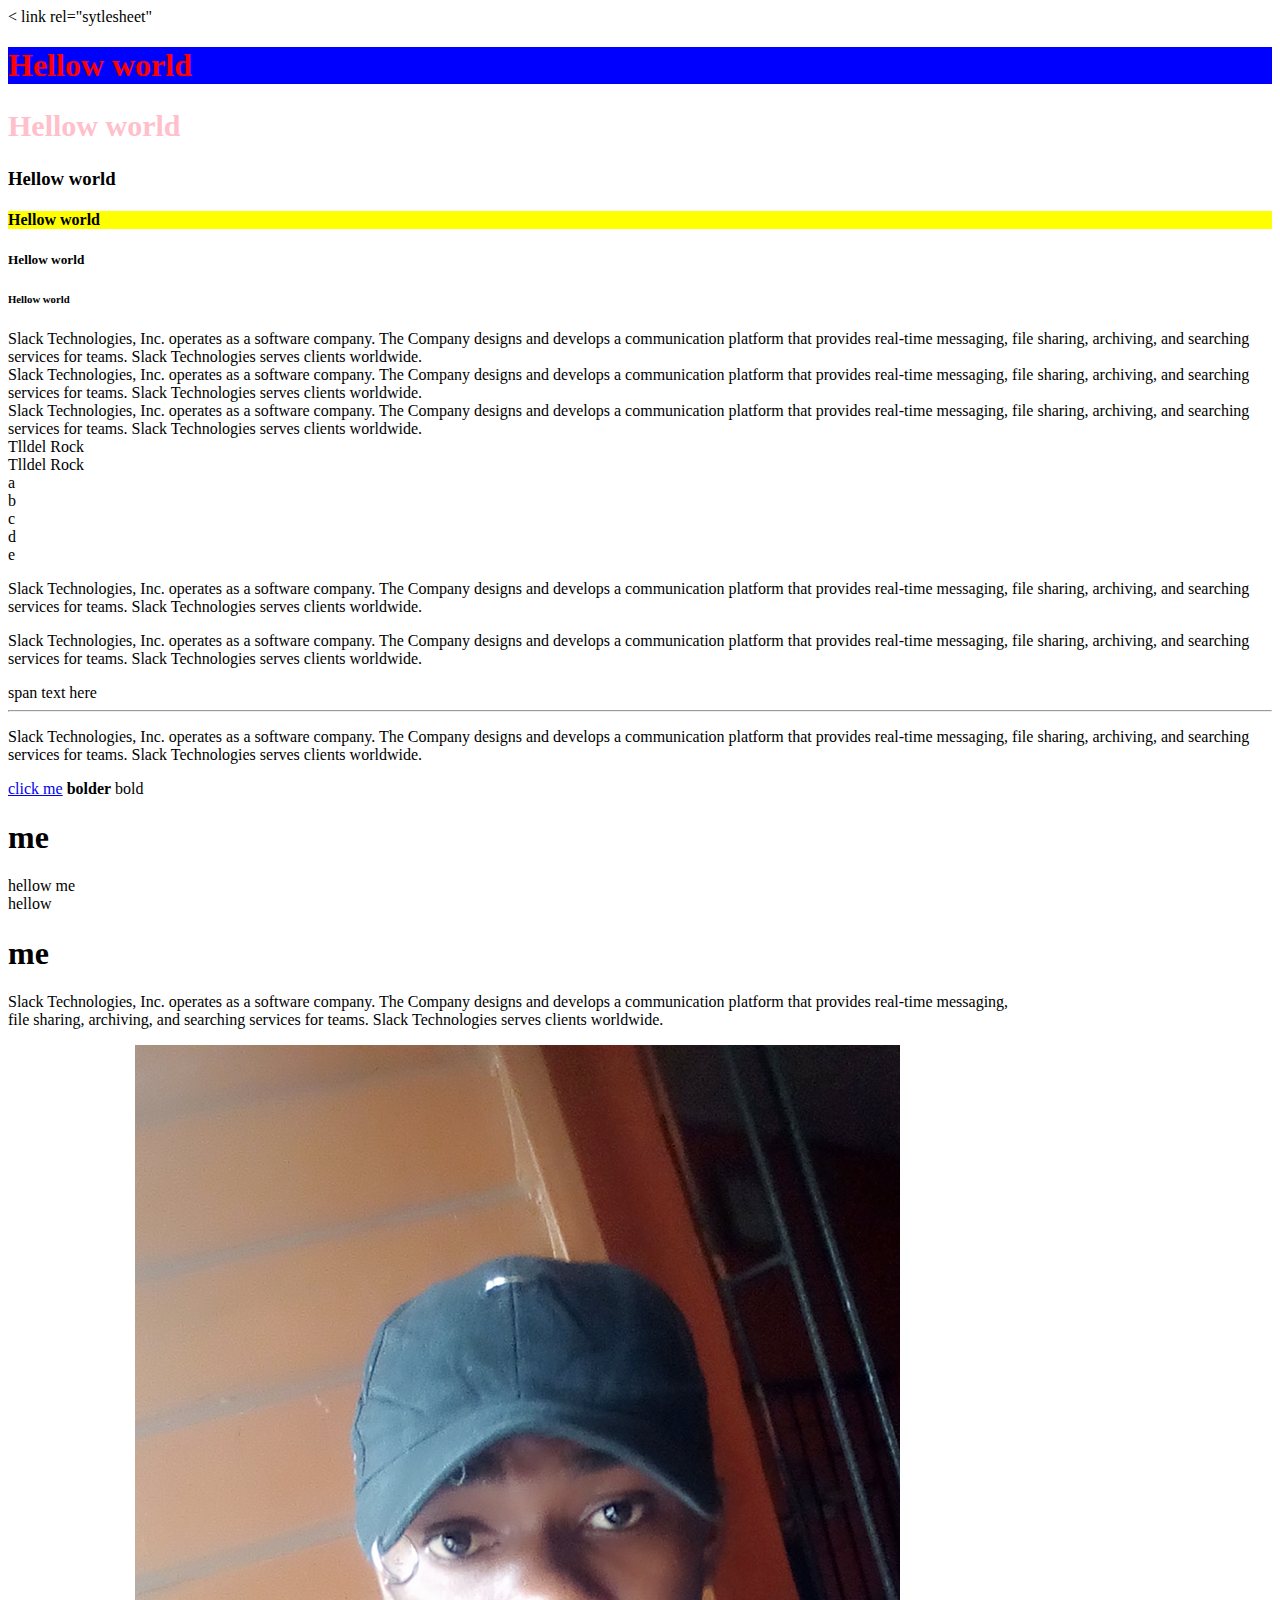
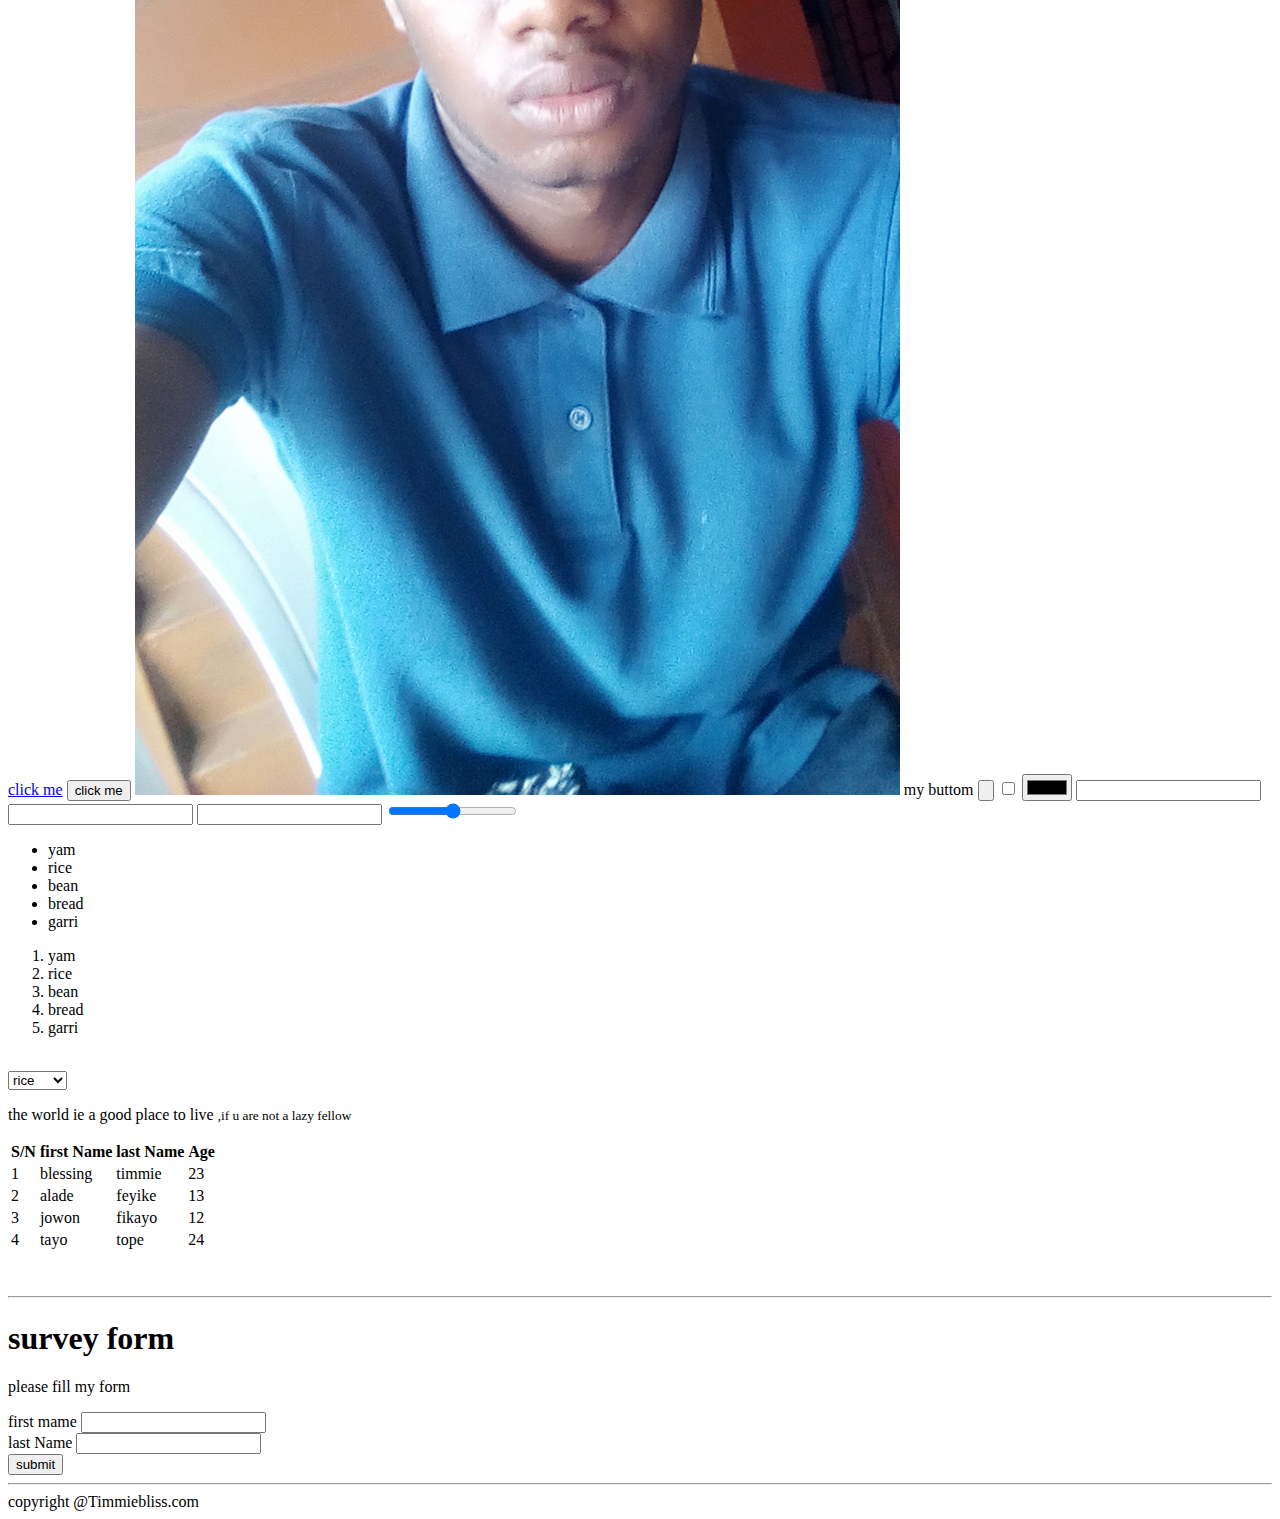
<file: index.html>
<!DOCTYPE html>
<html>
<head>
	< link rel="sytlesheet" <a href=""></a>
	<title>DLLDEL LAB</title>
</head>
<body>
<style>
	.div

color: purple
	}
</style>
<!----
	inline css


	color
	font-size
	font-weight
	background
	font-family
	font-style


	px
	em
	rem 1rem = 16px
	 

-->






	<h1 style="color:red; background:blue;" >Hellow world</h1>
	<h2 style="color: pink ; font-size: 30px;">Hellow world</h2>
	<h3 style="font-weight:900;">Hellow world</h3>
	<h4 style="background-color: yellow">Hellow world</h4>
	<h5 spellcheck="font-family: cursive">Hellow world</h5>
	<h6 style="font-style: italics;">Hellow world</h6>

	<div>Slack Technologies, Inc. operates as a software company. The Company designs and develops a communication platform that provides real-time messaging, file sharing, archiving, and searching services for teams. Slack Technologies serves clients worldwide.</div>

	<div>Slack Technologies, Inc. operates as a software company. The Company designs and develops a communication platform that provides real-time messaging, file sharing, archiving, and searching services for teams. Slack Technologies serves clients worldwide.</div>

	<div>Slack Technologies, Inc. operates as a software company. The Company designs and develops a communication platform that provides real-time messaging, file sharing, archiving, and searching services for teams. Slack Technologies serves clients worldwide.</div>

	<head>Tlldel Rock</head>

	<header> Tlldel Rock</header>

	<nav>
		<li>a</li>
		<li>b</li>
		<li>c</li>
		<li>d</li>
		<li>e</li>
	</nav>

	<p style="font-family: cursive;">Slack Technologies, Inc. operates as a software company. The Company designs and develops a communication platform that provides real-time messaging, file sharing, archiving, and searching services for teams. Slack Technologies serves clients worldwide.</p>

	<p>Slack Technologies, Inc. operates as a software company. The Company designs and develops a communication platform that provides real-time messaging, file sharing, archiving, and searching services for teams. Slack Technologies serves clients worldwide.</p>
	<span>span text here</span>

	<hr>
	<p>Slack Technologies, Inc. operates as a software company. The Company designs and develops a communication platform that provides real-time messaging, file sharing, archiving, and searching services for teams. Slack Technologies serves clients worldwide.</p>

	<a href="https://www.google.com" target="blank">click me</a>

	<b>bolder</b>
	<bold> bold</bold>
	<h1>me</h1><span>hellow me</span><br><span>hellow</span>
	<h1>me</h1>

	<p>Slack Technologies, Inc. operates as a software company. The Company designs and develops a communication platform that provides real-time messaging,<br> file sharing, archiving, and searching services for teams. Slack Technologies serves clients worldwide.</p>

	<a href="https://www.google.com" target="blank">click me</a>
	<button>click me</button>
	<img src="images/bless.jpg">

	<label for="bliss">my buttom</label>


	<input type="button" name="bliss">
	<input type="checkbox" name="box">
	<input type="color" name="red">
	<input type="email" name="email">
	<input type="password" name="password">
	<input type="number" name="number">
	<input type="range" name="range">


	<main>
	</main>

	<ul>
		<li>yam</li>	
		<li>rice</li>
		<li>bean</li>
		<li>bread</li>
		<li>garri</li>
	</ul>

<ol>
	    <li>yam</li>
		<li>rice</li>
		<li>bean</li>
		<li>bread</li>
		<li>garri</li>	
</ol>
<br>
<select>
	<option>rice</option>
	<option>yam</option>
	<option>beans</option>
	<option>bread</option>  
</select>

<p> the world ie a good place to live <small>,if u are not a lazy fellow</small></p>

<table>
	<thead>
		<tr>

			<th>S/N</th>
			<th>first Name</th>
			<th>last Name</th>
			<th>Age</th>
		</tr>
	</thead>
	<tbody>
		<tr>
		<td>1</td>
		<td>blessing</td>
		<td>timmie</td>
		<td>23</td>
</tr>
<tr>
<td>2</t>
<td>alade</td>
<td>feyike</td>
<td>13</td>
</tr>
<tr>
	<td>3</td>
	<td>jowon</td>
	<td>fikayo</td>
	<td>12</td>
</tr>
<tr>
	<td>4</td>
	<td>tayo</td>
	<td>tope</td>
	<td>24</td>
</tr>
	</tbody>
</table>

<br>
<br>
<hr>

<h1>survey form</h1>
<p>please fill my form</p>
<label>first mame</label>
<input type="text">
<br bnbsn/>
<label>last Name</label>
<input type="text">
<br>
<button type="submit"> submit</button>
<br/>
<hr> 
<footer>copyright @Timmiebliss.com</footer>

</body>
</html>
</file>
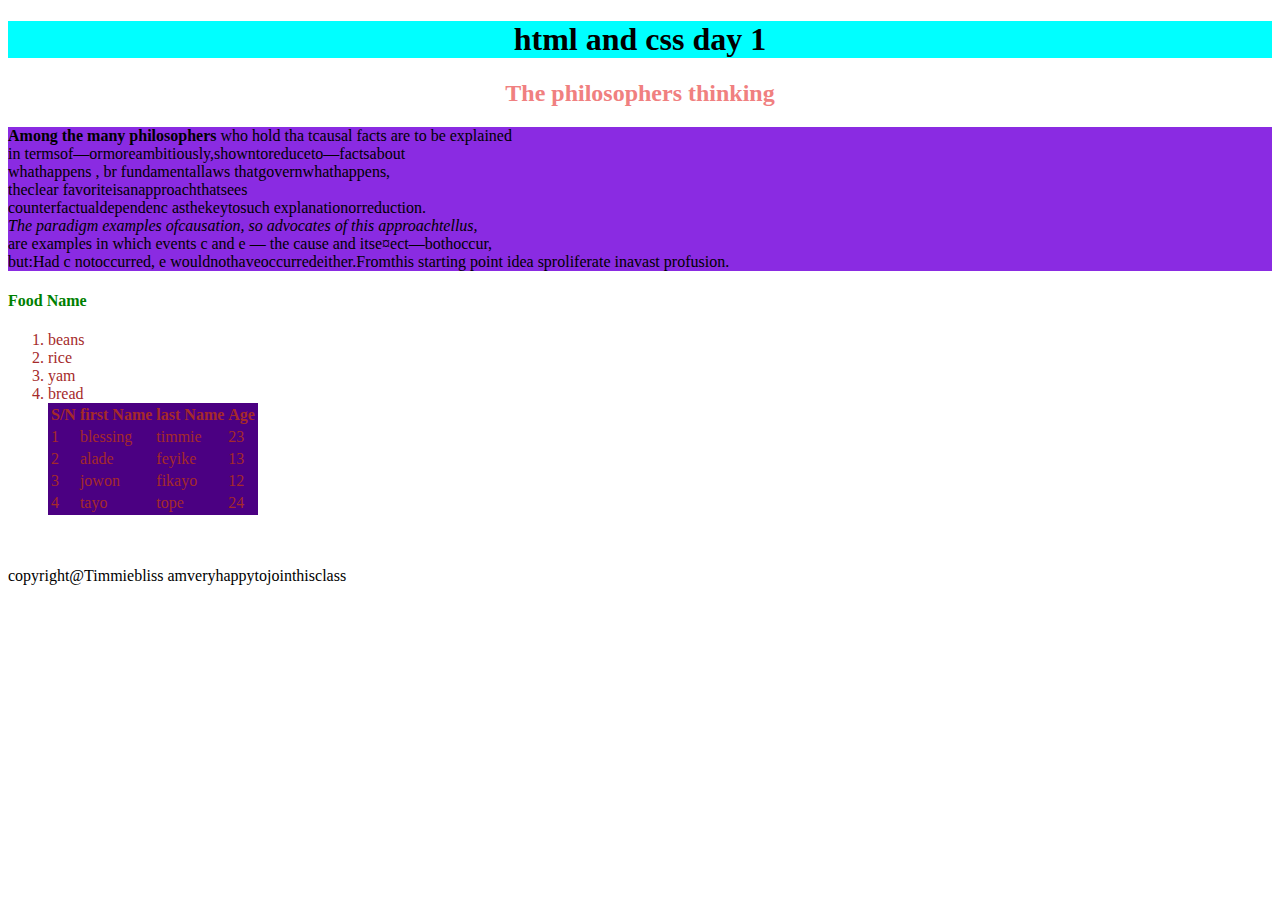
<file: html&css.html>
<!DOCTYPE html>
<html>
<head>
       
        <link rel="stylesheet" type="text/css" href="style.css">

        <title>html&css</title>
    </head>
    <body>

        <h1 class="header"> html and css day 1</h1>
        <h2 class="heading">The philosophers thinking</h2>
        
        <p class="history"><b>Among the many philosophers</b> who hold tha tcausal facts are to be explained<br>
           in termsof—ormoreambitiously,showntoreduceto—factsabout<br> whathappens ,
            br fundamentallaws thatgovernwhathappens,<br> theclear favoriteisanapproachthatsees<br> counterfactualdependenc
            asthekeytosuch explanationorreduction.<br><i>The paradigm examples ofcausation,
            so advocates of this approachtellus,</i><br>are examples in which events
             c and e — the cause and itse¤ect—bothoccur, <br>but:Had c notoccurred, 
             e wouldnothaveoccurredeither.Fromthis 
             starting point idea sproliferate inavast profusion.</p>




<h4 class="h4"> Food Name</h4>
<ol class=" food">
    <li>beans</li>
    <li>rice</li>
    <li>yam</li>
    <li>bread</li>

    <table class="table">
        <thead>
            <tr>
    
                <th>S/N</th>
                <th>first Name</th>
                <th>last Name</th>
                <th>Age</th>
            </tr>
        </thead>
        <tbody>
            <tr>
            <td>1</td>
            <td>blessing</td>
            <td>timmie</td>
            <td>23</td>
    </tr>
    <tr>
    <td>2</t>
    <td>alade</td>
    <td>feyike</td>
    <td>13</td>
    </tr>
    <tr>
        <td>3</td>
        <td>jowon</td>
        <td>fikayo</td>
        <td>12</td>
    </tr>
    <tr>
        <td>4</td>
        <td>tayo</td>
        <td>tope</td>
        <td>24</td>
    </tr>
        </tbody>
    </table>

</ol>
<br>
<br>

<footer> copyright@Timmiebliss amveryhappytojointhisclass</footer>

</body>
</html>
</file>
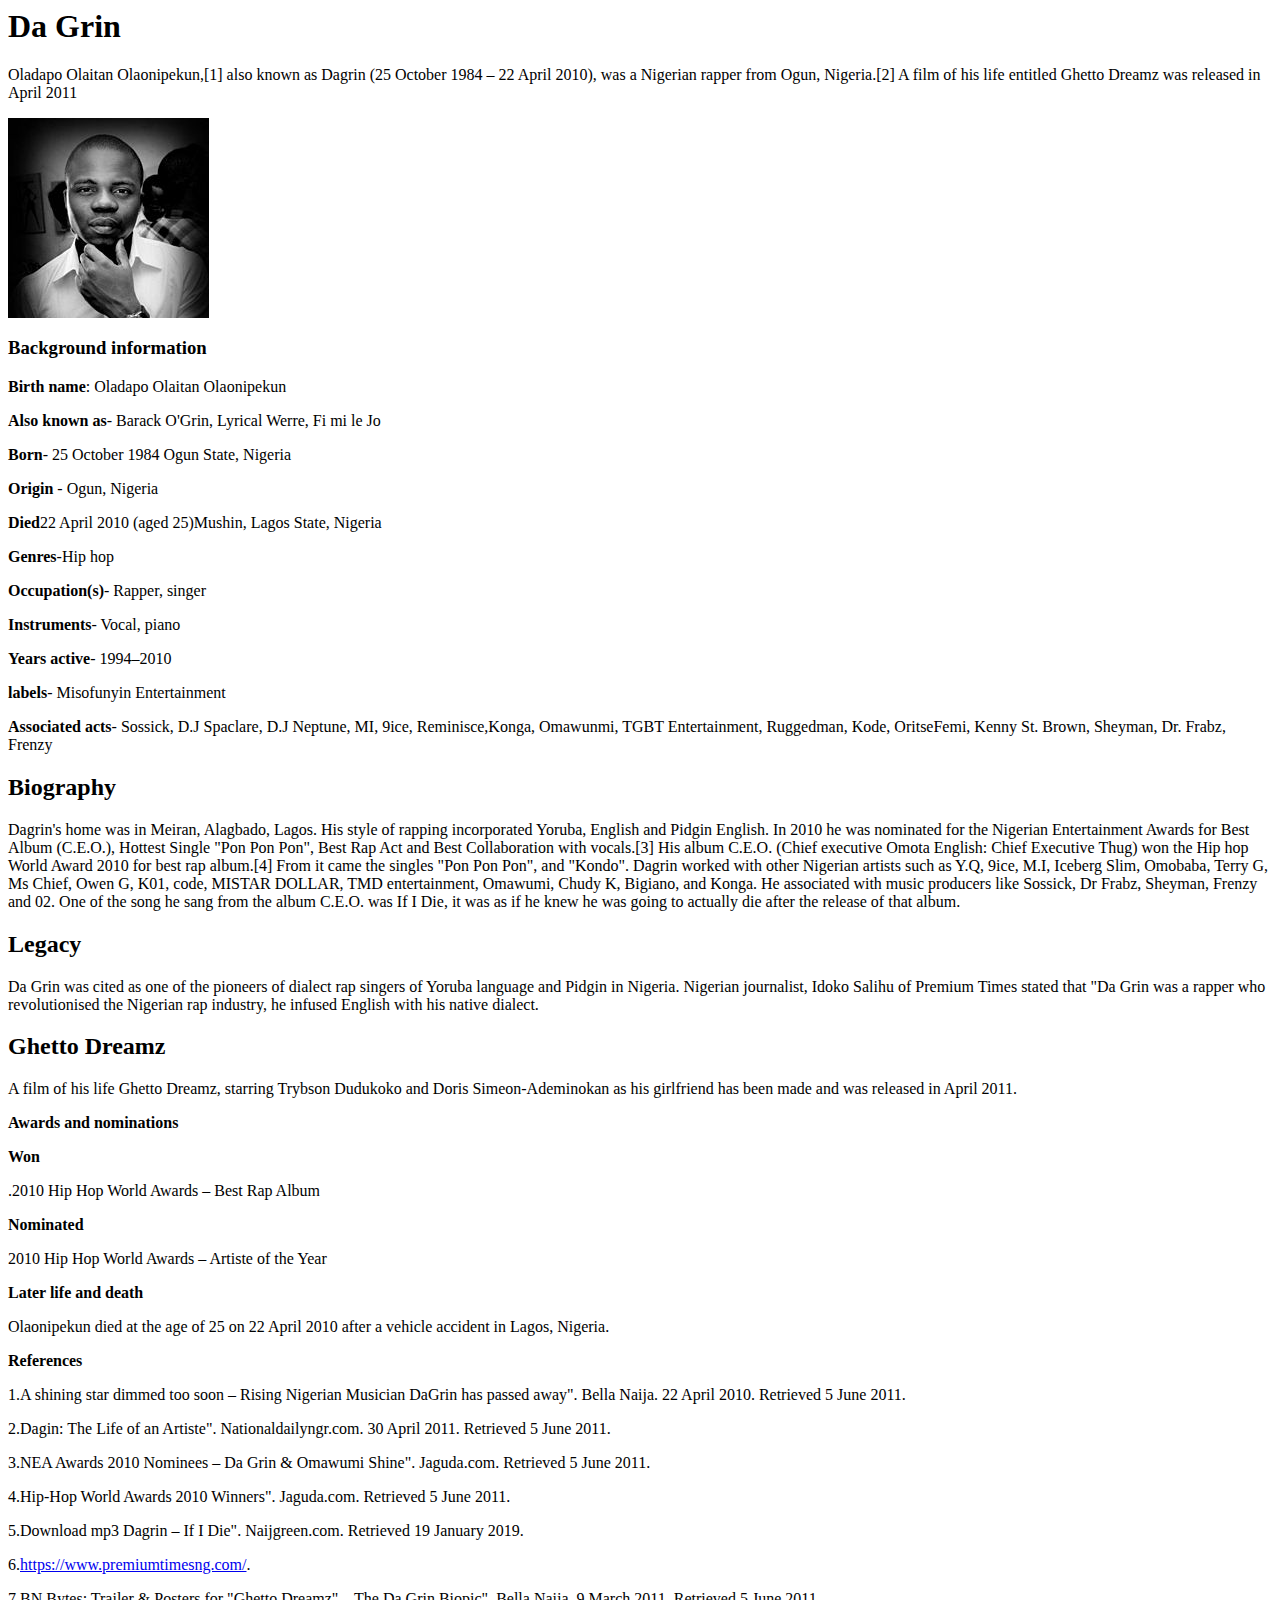
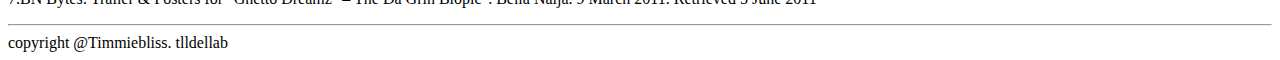
<file: Tributepage.html>
<html>
    <head>
        <title>Tribute page</title>
    </head>
    <body>
        <h1>Da Grin</h1>
<p>Oladapo Olaitan Olaonipekun,[1] also known as Dagrin (25 October 1984 – 22 April 2010), was a Nigerian rapper from Ogun, Nigeria.[2] A film of his life entitled Ghetto Dreamz was released in April 2011</p>
<img src="images/Olaonipekun.jpg" alt="Dagrin"/>
<h3>Background information</h3>
<p><b>Birth name</b>: Oladapo Olaitan Olaonipekun</p>
<p><b>Also known as</b>-	Barack O'Grin, Lyrical Werre, Fi mi le Jo</p>
<p><b>Born</b>-	25 October 1984 Ogun State, Nigeria</p>
<p><b>Origin</b> -	Ogun, Nigeria
 <p><b> Died</b>22 April 2010 (aged 25)Mushin, Lagos State, Nigeria</p>
 <p><b>Genres</b>-Hip hop</p>  
<p><b> Occupation(s)</b>-	Rapper, singer</p>  
<p><b>Instruments</b>-	Vocal, piano</p>
<p><b>Years active</b>-	1994–2010</p>
<p><b>labels</b>-	Misofunyin Entertainment</p>
<p><b>Associated acts</b>-	Sossick, D.J Spaclare, D.J Neptune, MI, 9ice, Reminisce,Konga, Omawunmi, TGBT Entertainment, Ruggedman, Kode, OritseFemi, Kenny St. Brown, Sheyman, Dr. Frabz, Frenzy</p>
<h2>Biography</h2>
<p>Dagrin's home was in Meiran, Alagbado, Lagos. His style of rapping incorporated Yoruba,
     English and Pidgin English. In 2010 he was nominated for the Nigerian Entertainment
      Awards for Best Album (C.E.O.), Hottest Single "Pon Pon Pon",
       Best Rap Act and Best Collaboration with vocals.[3] His album C.E.O.
        (Chief executive Omota English: Chief Executive Thug) won the Hip hop World
         Award 2010 for best rap album.[4] From it came the singles "Pon Pon Pon",
          and "Kondo". Dagrin worked with other Nigerian artists such as Y.Q, 9ice,
           M.I, Iceberg Slim, Omobaba, Terry G, Ms Chief, Owen G, K01, code, 
           MISTAR DOLLAR, TMD entertainment, Omawumi, Chudy K, Bigiano, and Konga.
            He associated with music producers like Sossick, Dr Frabz, Sheyman, 
            Frenzy and 02. One of the song he sang from the album C.E.O. was If I Die,
             it was as if he knew he was going to actually die after the release of
              that album.</p>

              <h2>Legacy</h2>
<p>Da Grin was cited as one of the pioneers of dialect rap singers of Yoruba
     language and Pidgin in Nigeria. Nigerian journalist, Idoko Salihu of
      Premium Times stated that "Da Grin was a rapper who revolutionised
       the Nigerian rap industry, he infused English with his native
        dialect.</p>
        <h2>Ghetto Dreamz</h2>
        <p>A film of his life Ghetto Dreamz, starring Trybson Dudukoko and
             Doris Simeon-Ademinokan as his girlfriend has been made and was
              released in April 2011.</p>
            <p><b> Awards and nominations</b></p>
             <b> Won</b>
              <p>.2010 Hip Hop World Awards – Best Rap Album</p>
              <p><b>Nominated</b></p>
              2010 Hip Hop World Awards – Artiste of the Year
              <p><b>Later life and death</b></p>
             <p> Olaonipekun died at the age of 25 on 22 April 2010 after a vehicle
                  accident in Lagos, Nigeria.</p>

                 <P><b> References</b></P>
                 <p>1.A shining star dimmed too soon – Rising Nigerian Musician DaGrin has
                  passed away". Bella Naija. 22 April 2010. Retrieved 5 June 2011.</p>
                  <P>2.Dagin: The Life of an Artiste". Nationaldailyngr.com. 30 April 2011.
                       Retrieved 5 June 2011.</P>
                       <p>3.NEA Awards 2010 Nominees – Da Grin & Omawumi Shine". Jaguda.com.
                            Retrieved 5 June 2011.</p> 
                          <p>4.Hip-Hop World Awards 2010 Winners". Jaguda.com. Retrieved 5 June 2011.</p>
                          <p>5.Download mp3 Dagrin – If I Die". Naijgreen.com. Retrieved 19 January 2019.</p> 
                          
                          <p>6.<a href="https://www.premiumtimesng.com/features-and-interviews/389229-
                              da-grin-remembering-a-rap-legend-decade-after-death.html">https://www.premiumtimesng.com/</a>.</p>
                              <p>7.BN Bytes: Trailer & Posters for "Ghetto Dreamz" – The Da Grin Biopic". Bella Naija.
                                  9 March 2011. Retrieved 5 June 2011</p>
                                  <hr>
                                  
                           <footer>copyright @Timmiebliss. tlldellab</footer>


    </body>
    </html>
</file>
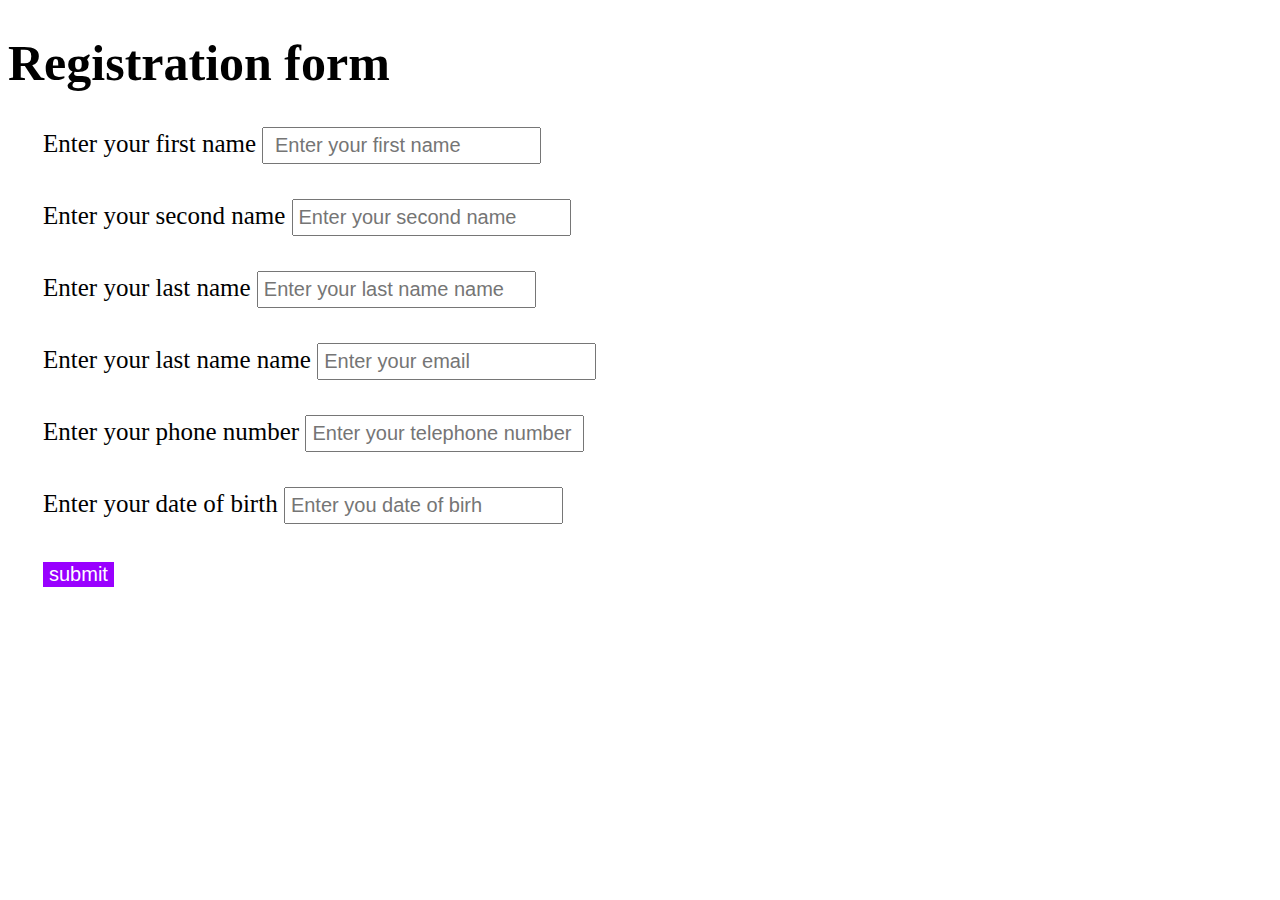
<file: week2-2 .html>
<!DOCTYPE html>
<html lang="en">
    <head>
        <meta charact="UFF-8">
        <meta http-equiv="X-UA-compatible"content="IE=edge">
        <meta name="viewport" content="with=device-width intial-scale=1.0">
        <link rel="stylesheet" href="week2-2.css">
        <title> html%css day 2</title>
    </head>
    <body>


<main>
    <form class="form-container">
        <h1 class=h1>Registration form</h1>

        <div class="input-wrapper">
             <label for="name">Enter your first name</label>
             <input type="first name" class="name-input" placeholder=" Enter your first name"/>
        </div>

        <div class="input-wrapper">
            <label for="name">Enter your second name</label>
            <input type="name" class="name-input" placeholder="Enter your second name"/>
        </div>

        <div class="input-wrapper">
            <label for="name">Enter your last name</label>
            <input type=" name" class="name-input" placeholder="Enter your last name name"/>
        </div>
            <div class="input-wrapper">
                <label for="name">Enter your last name name</label>
                <input type=" email" class="name-input" placeholder="Enter your email"/>
            </div>
        <div class="input-wrapper">
                <label for="tel">Enter your phone number</label>
                <input type="tel" class="name-input" placeholder="Enter your telephone number"/>
        </div>

        <div class="input-wrapper">
                <label for="Dob">Enter your date of birth</label>
                <input type="Dob" class="name-input" placeholder="Enter you date of birh"/>
        </div>
 
        <div class="input-wrapper" id="buttom">
            <button class="submit-input">submit</button>

        </div>





    </form>
</main>

        
    
        









    </body>
</html>
</file>
<file: style.css>
.header{
    background-color: aqua;
    text-align: center;
}

.history{
    background-color: blueviolet;
}

.heading{
    text-align: center;
    color:lightcoral
}.food{
    color: brown;
}

.h4{
    color: green;
}

.table{
    background-color: indigo;
}
</file>
<file: week2-2.css>
.nav-link{
    /*margin-top: 50px;
    background-color: aqua;
    height: 70px;
    float: ;*/
}

.nav{
   /* float: right;
    text-size-adjust: middle;
    text-decoration: none;*/
}

.label{
    font-size: 30px;

}

.form-container{
    font-size: 25px;
    margin: 20p;
}

.input-wrapper{
    margin: 35px;
    cursor: pointer;
    padding: auto;
 
}
  
.name-input{
    font-size: 20px;
    padding: 5px;
    cursor: pointer;
}
.submit-input{
    font-size: 20px;
    background-color: rgb(153, 0, 255);
    color: white;
    cursor: pointer;
    border: none;

}
</file>
